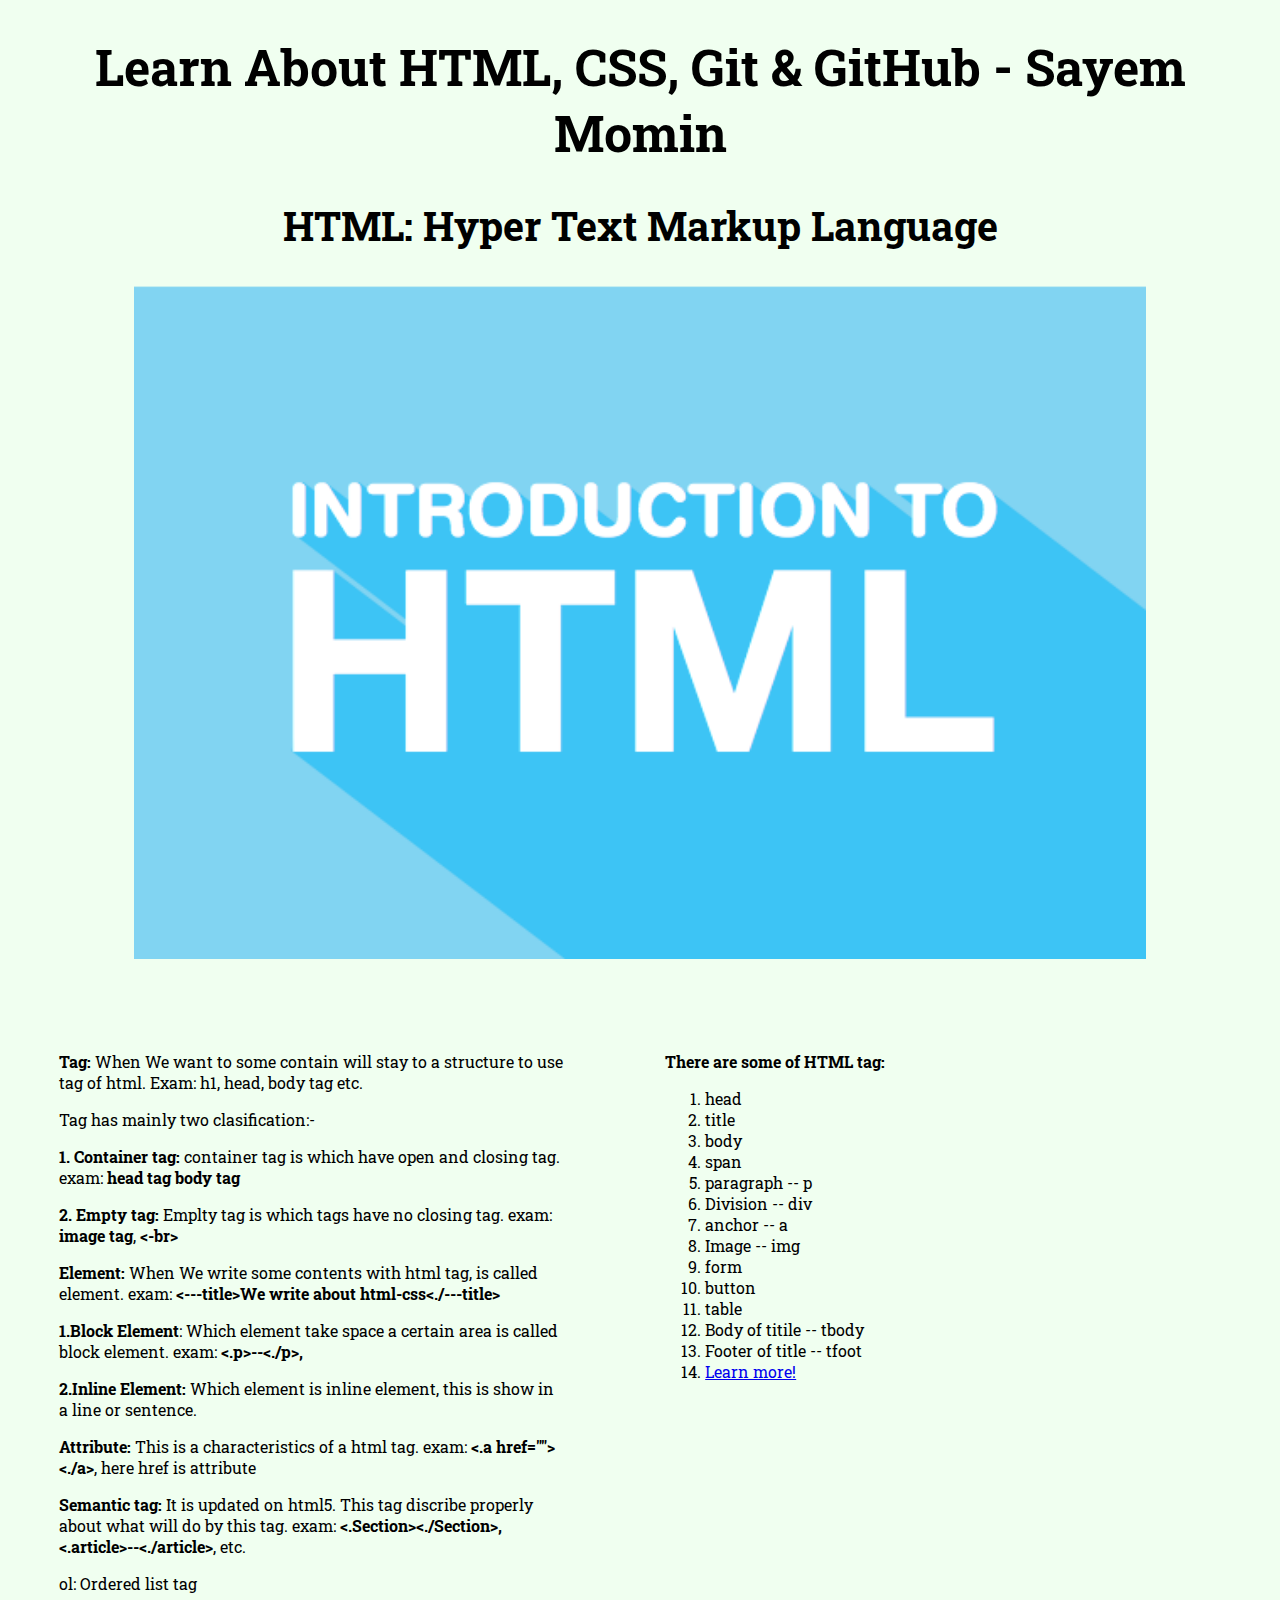
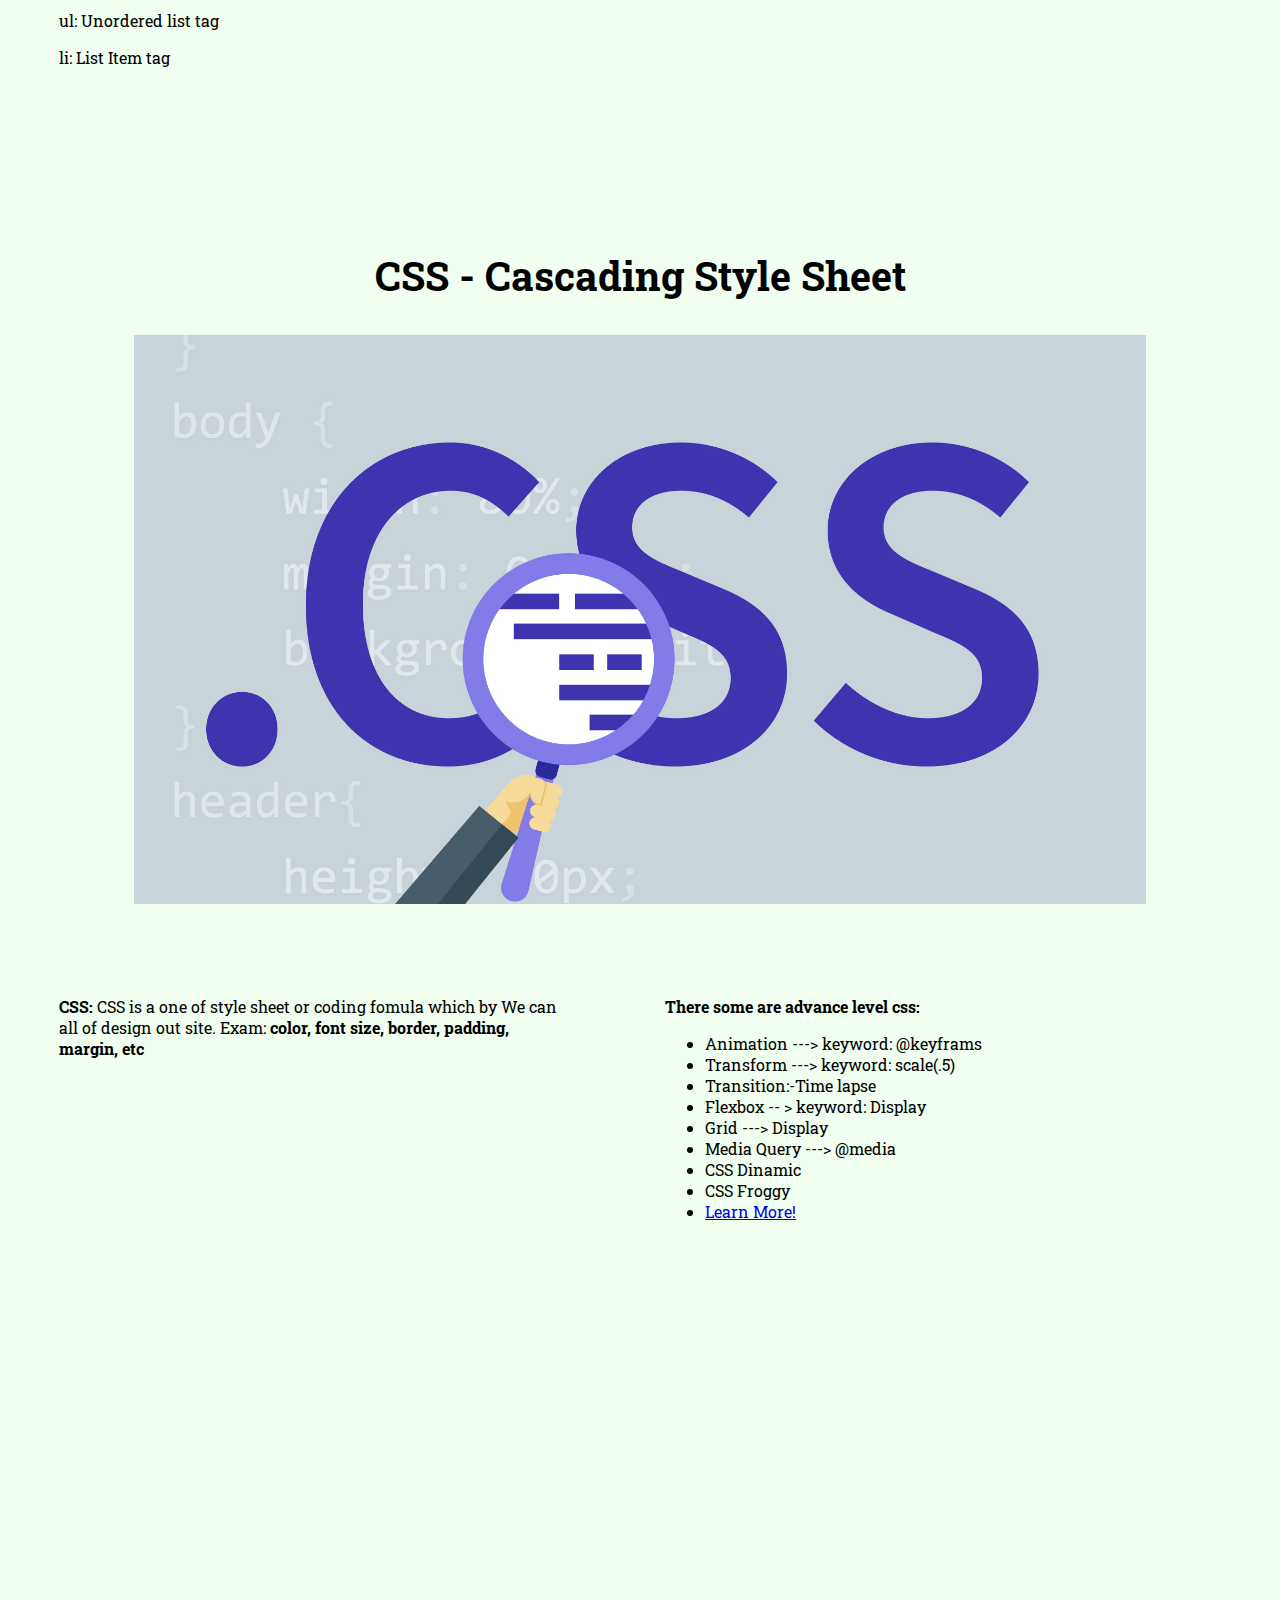
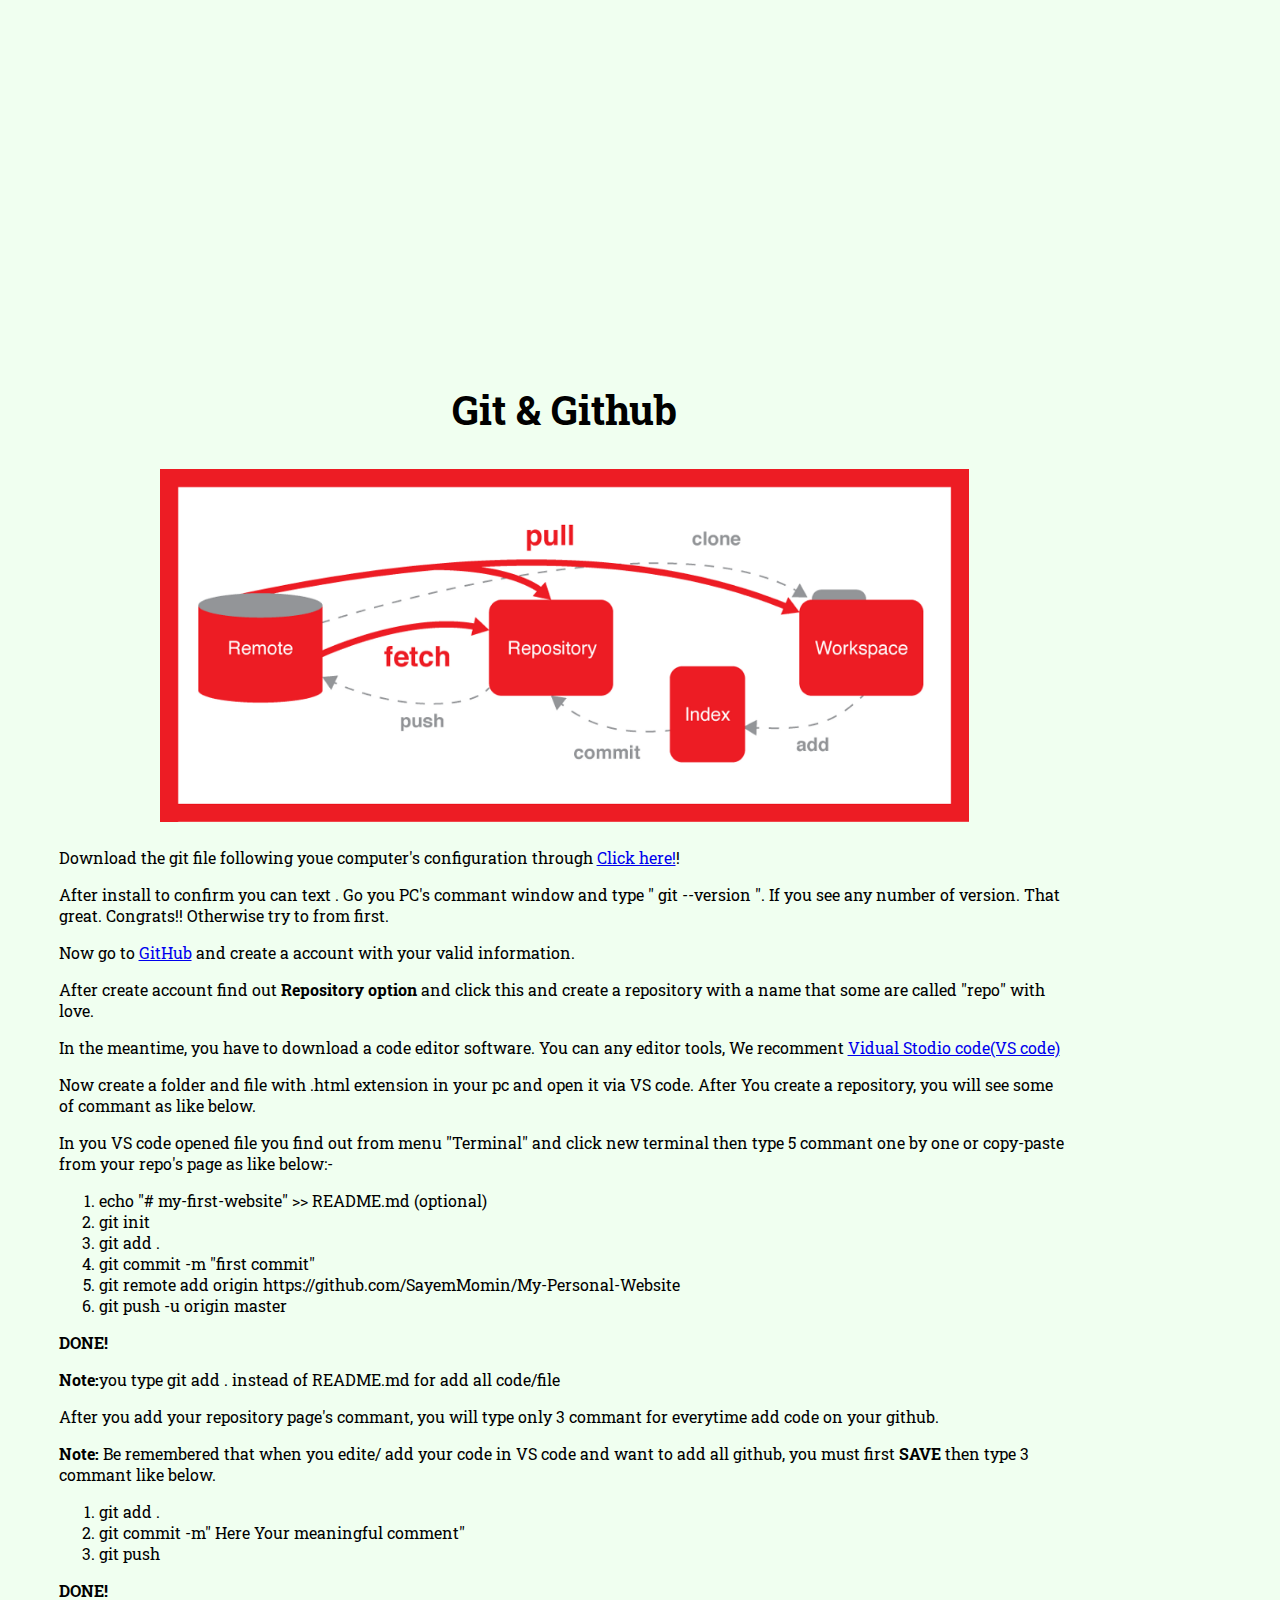
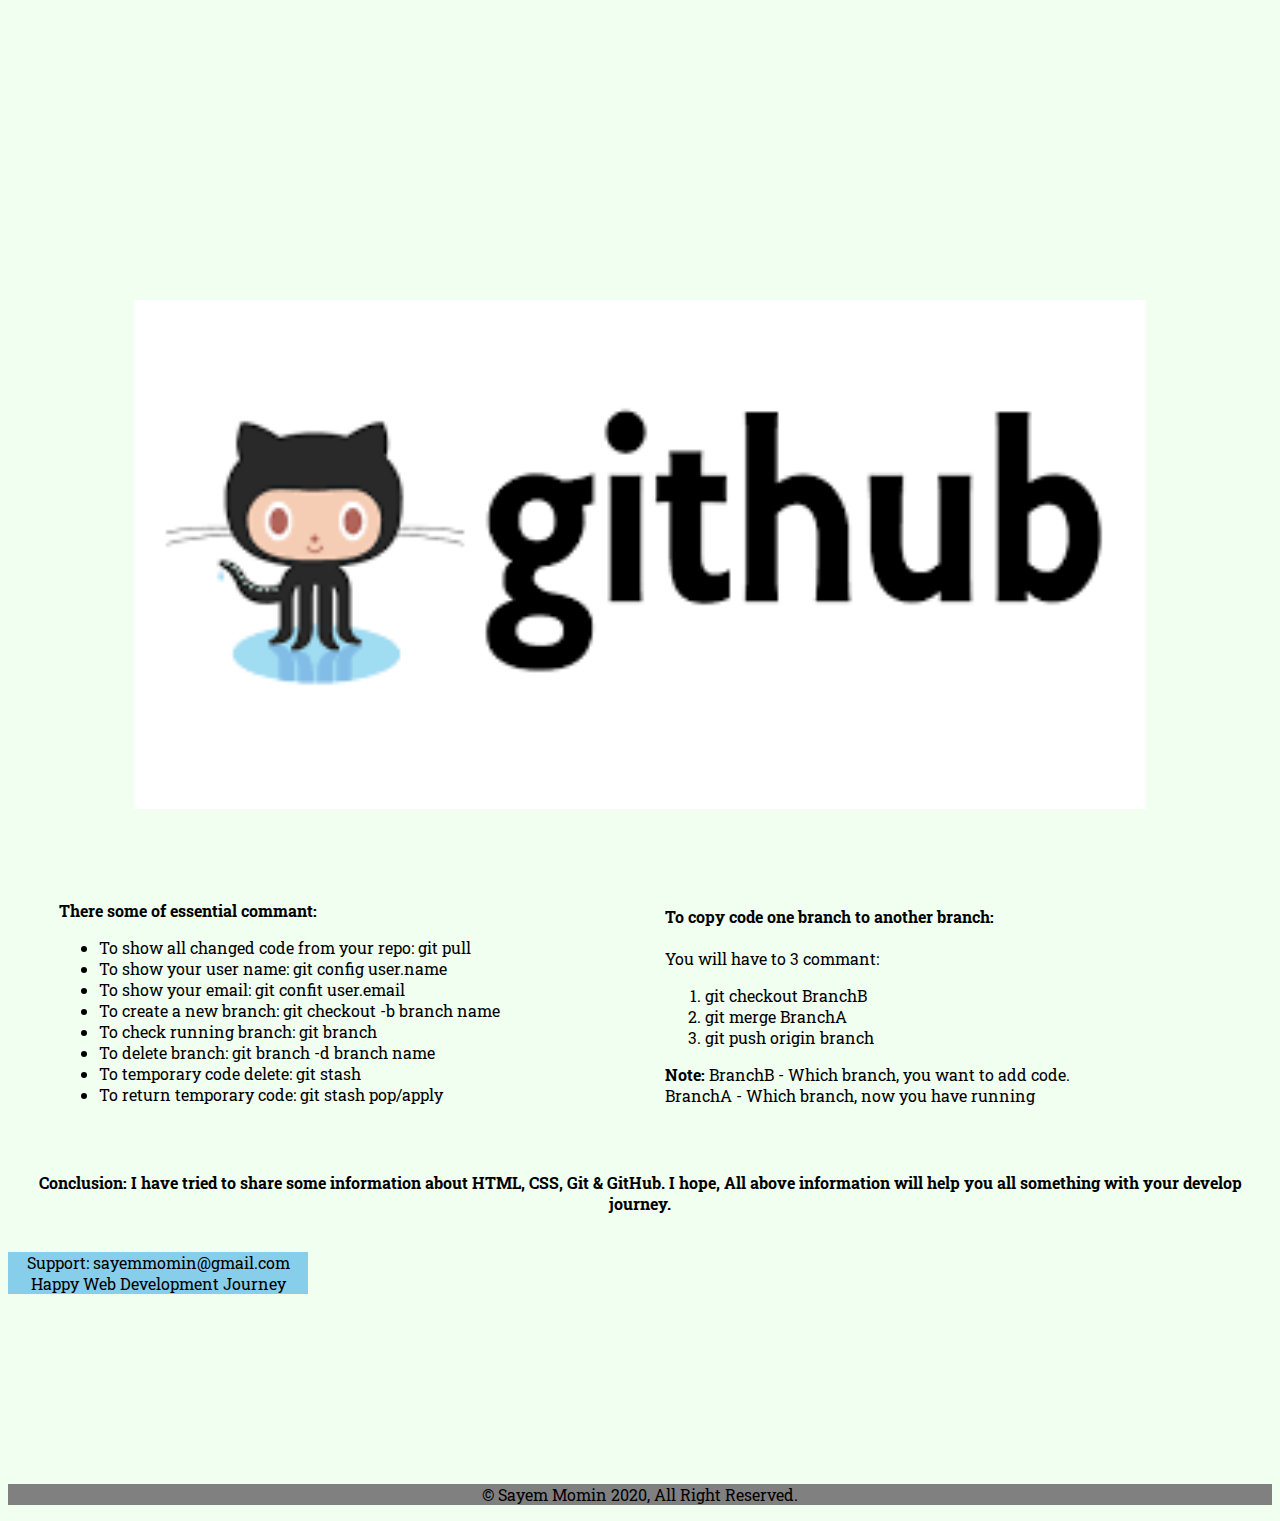
<file: index.html>
<!DOCTYPE html>
                <html lang="en">
                <head>
                    <meta charset="UTF-8">
                    <meta name="viewport" content="width=device-width, initial-scale=1.0">
                    <title>Learn About HTML, CSS, Git & GitHub - Sayem Momin</title>
                    <link href="https://fonts.googleapis.com/css2?family=Roboto+Slab&display=swap" rel="stylesheet">
                    <link rel="stylesheet" href="style.css">
                    
                </head>
                <body>
                                <h1 class="center">Learn About HTML, CSS, Git & GitHub - Sayem Momin</h1>
                    <section class="html-section">
                        <h2 class="center">HTML: Hyper Text Markup Language</h2>
                            <img class="images-size" src="images/html.png" alt="">
                <article class="html-half">
                    <P><b>Tag:</b> When We want to some contain will stay to a structure to use tag of html. Exam: h1, head, body tag etc. </p>
                    
                        <p> Tag has mainly two clasification:-</p>
            
                        <p> <b>1. Container tag:</b> container tag is which have open and closing tag. exam: <b>head tag</b> <b>body tag</b> </p>
                        <p><b>2. Empty tag:</b> Emplty tag is which tags have no closing tag. exam: <b>image tag</b>, <b><-br></b>  </p>
            
                        <p><b>Element:</b> When We write some contents with html tag, is called element. exam: <b><---title>We write about html-css<./---title></b> </p>
            
                            <p><b>1.Block Element</b>: Which element take space a certain area is called block element. exam: <b><.p>--<./p>,</b></p>
                            <p><b>2.Inline Element:</b> Which element is inline element, this is show in a line or sentence.</p>
            
                        <p><b>Attribute:</b> This is a characteristics of a html tag. exam: <b><.a href=""><./a></b>, here href is attribute</p>
                        <p><b>Semantic tag:</b> It is updated on html5. This tag discribe properly about what will do by this tag. exam: <b><.Section><./Section>, <.article>--<./article></b>, etc. </p>
            
                            <p>ol: Ordered list tag</p>
                            <p>ul: Unordered list tag</p>
                            <p>li: List Item tag</p>
            
                </article >
                    <article class="html-half">
                        <p><b>There are some of HTML tag:</b></p>

                        <ol>
                            <li>head</li>
                            <li>title</li>
                            <li>body</li>
                            <li>span</li>
                            <li>paragraph -- p</li>
                            <li>Division -- div</li>
                            <li>anchor -- a</li>
                            <li>Image -- img</li>
                            <li>form</li>
                            <li>button</li>
                            <li>table</li>
                            <li>Body of titile -- tbody</li>
                            <li>Footer of title -- tfoot</li>
                            <li><a target="_blank" href="https://www.w3schools.com/html/default.asp">Learn more!</a></li>
                            
                        </ol>
                    </article>
                    </section>

                        <section>
                            <h2 class="center">CSS - Cascading Style Sheet</h2>
                                <img class="images-size" src="images/css.jpg" alt="">
                        <article class="html-half">
                            <p><b>CSS:</b> CSS is a one of style sheet or coding fomula which by We can all of design out site. Exam: <b>color, font size, border, padding, margin, etc</b></p>
                        </article>
                        <article class="html-half">
                            <p><b>There some are advance level css:</b></p>
                        <ul>
                            <li>Animation ---> keyword: @keyframs</li>
                            <li>Transform ---> keyword: scale(.5)</li>
                            <li>Transition:-Time lapse</li>
                            <li>Flexbox -- > keyword: Display</li>
                            <li>Grid ---> Display</li>
                            <li>Media Query ---> @media</li>
                            <li>CSS Dinamic</li>
                            <li>CSS Froggy</li>
                            <li><a target="_blank" href="https://www.w3schools.com/css/default.asp">Learn More!</a></li>
                        </ul>
                        </article>
                        </section>
                        


                        <section class="git-section">
                            <h2 class="center">Git & Github</h2>
                                    <img class="images-size" src="images/git.png" alt="">
                        <p>Download the git file following youe computer's configuration through <a href="https://git-scm.com/downloads" target="_blank" rel="noopener noreferrer">Click here!</a>!</p>
                        <p>After install to confirm you can text . Go you PC's commant window and type " git --version ". If you see any number of version. That great. Congrats!! Otherwise try to from first.</p>

                        <p>Now go to <a href="https://github.com/" target="_blank" rel="noopener noreferrer">GitHub</a> and create a account with your valid information.</p>

                        <p>After create account find out <b>Repository option</b> and click this and create a repository with a name that some are called "repo" with love.</p>

                        <p>In the meantime, you have to download a code editor software. You can any editor tools, We recomment <a href="https://code.visualstudio.com/" target="_blank" rel="noopener noreferrer">Vidual Stodio code(VS code)</a></p>

                        <p>Now create a folder and file with .html extension in your pc and open it via VS code. After You create a repository, you will see  some of commant as like below.</p>

                        <p>In you VS code opened file you find out from menu "Terminal" and click new terminal then type 5 commant one by one or copy-paste from your repo's page as like below:-</p>

                        <ol>
                            <li>echo "# my-first-website" >> README.md (optional)</li>
                            <li>git init</li>
                            <li>git add .</li>
                            <li>git commit -m "first commit"</li>
                            <li>git remote add origin https://github.com/SayemMomin/My-Personal-Website</li>
                            <li>git push -u origin master</li>
                        </ol>

                <p><b>DONE!</b></p>
                <p><b>Note:</b>you type git add . instead of README.md for add all code/file</p>



                <p>After you add your repository page's commant, you will type only 3 commant for everytime add code on your github.</p>

                <p><b>Note:</b> Be remembered that when you edite/ add your code in VS code and want to add all github, you must first <b>SAVE</b> then type 3 commant like below.</p>

                <ol>
                    <li>git add .</li>
                    <li>git commit -m" Here Your meaningful comment"</li>
                    <li>git push</li>
                </ol>
                <p><b>DONE!</b></p>
            </section>

                        <img class="images-size" src="images/github.png" alt="">
            <section id="github-section">
                <article class="html-half">
                    <p><b>There some of essential commant:</b></p>

                <ul>
                    <li>To show all changed code from your repo: git pull</li>
                    <li>To show your user name: git config user.name</li>
                    <li>To show your email: git confit user.email</li>
                    <li>To create a new branch: git checkout -b branch name</li>
                    <li>To check running branch: git branch</li>
                    <li>To delete branch: git branch -d branch name</li>
                    <li>To temporary code delete: git stash</li>
                    <li>To return temporary code: git stash pop/apply</li>
                    
                </ul>
                </article>
                <article class="html-half">
                    <h4>To copy code one branch to another branch:</h4>
                <p>You will have to 3 commant:</p>

                <ol>
                    <li>git checkout BranchB</li>
                    <li>git merge BranchA</li>
                    <li>git push origin branch</li>
                </ol>
                <p><b>Note:</b> BranchB - Which branch, you want to add code. <br> BranchA - Which branch, now you have running </p>
                </article>
                <h4 class="center">Conclusion: I have tried to share some information about HTML, CSS, Git & GitHub. I hope, All above information will help you all something with your develop journey. </h4>

                

                <p class="center1"> Happy Web Development Journey</p>
                <p class="center1">Support: sayemmomin@gmail.com <br>Happy Web Development Journey</p>
            </section>

            <footer>
                <p>© Sayem Momin 2020, All Right Reserved.</p>
            </footer>

    </body>

                </body>
                </html>
</file>
<file: style.css>
body{
    font-family: 'Roboto Slab', serif;
    background: honeydew;
}
h1{
    font-size: 50px;
}
h2{
    font-size: 40px;
}
h3{
   font-size: 30px;
}
h4{
    20px
}
.center{
    text-align: center;
}
.images-size{
    width: 80%;
    background-position: center;
    display: block;
    margin-left: auto;
    margin-right: auto;
    margin-bottom: 25px;
}
.html-half{
    width: 40%;
    float: left;
    margin: 2%;
    padding: 2%;
    
    display: block;
}

section {
    height: 1500px;
    margin-bottom: 150px;
}
.git-section{
    width: 80%;
    float: left;
    margin: 2%;
    padding: 2%; 
}

#github-section{
    height: 500px !important; 
}
.conclusion{
    text-align: center;
}

.center1{
    text-align: center;
    
    width: 300px;
  
    background-color: skyblue;
    position: absolute;

}
.center1{
    animation: slidein 15s ease-in-out 3s infinite alternate;
}
@keyframes slidein {
    0%{
        left: 0%;
        background-color: silver;
        
        
    }
    50%{
        left: 50%;
        
       background-color: lightblue;
    }
    100%{
        left: 100%;

       background-color: lightgrey;
    }
    
}
footer{
    text-align: center;
    background-color: gray;
}
</file>
